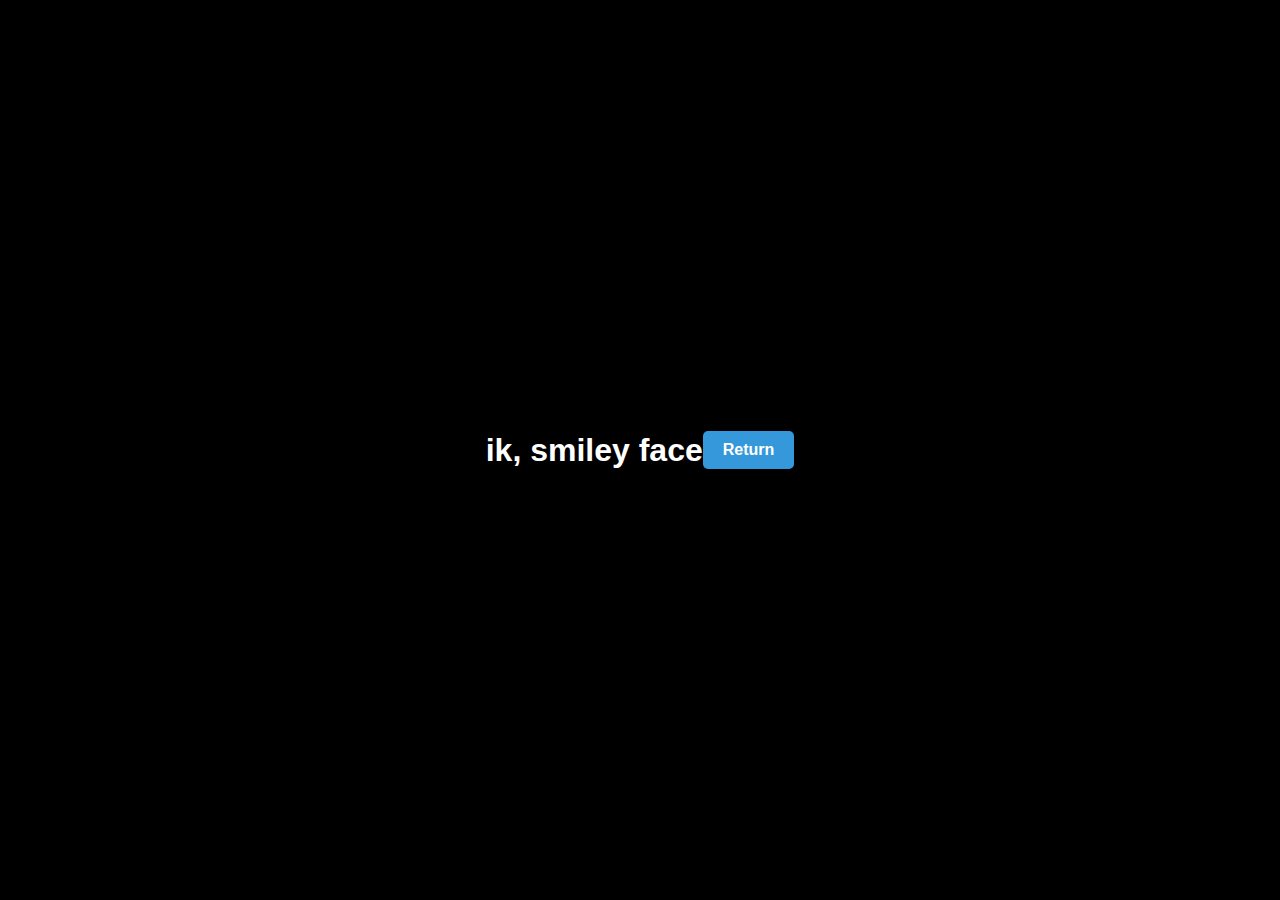
<file: website/credits.html>
<!DOCTYPE html>
<html lang="en">
<head>
    <head>
        <meta charset="UTF-8" />
        <meta http-equiv="X-UA-Compatible" content="IE=edge" />
        <meta name="viewport" content="width=device-width, initial-scale=1.0" />
      </head>
      <style>
        body {
          font-family: Arial, sans-serif;
          background-color: #000000;
          margin: 0;
          display: flex;
          justify-content: center;
          align-items: center;
          height: 100vh;
        }
    
        .return-button {
          display: inline-block;
          padding: 10px 20px;
          font-size: 16px;
          font-weight: bold;
          text-align: center;
          text-decoration: none;
          background-color: #3498db;
          color: #fff;
          border-radius: 5px;
          cursor: pointer;
          transition: background-color 0.3s;
        }
    
        .return-button:hover {
          background-color: #2980b9;
        }

        .hihi{
          color: #fff;
        }
      </style>
    </head>
    <div class="hihi">
      <h1> ik, smiley face </h1>
      </div>
    <body>
      <a href="index.html" class="return-button">Return</a>
    </body>
</html>
</file>
